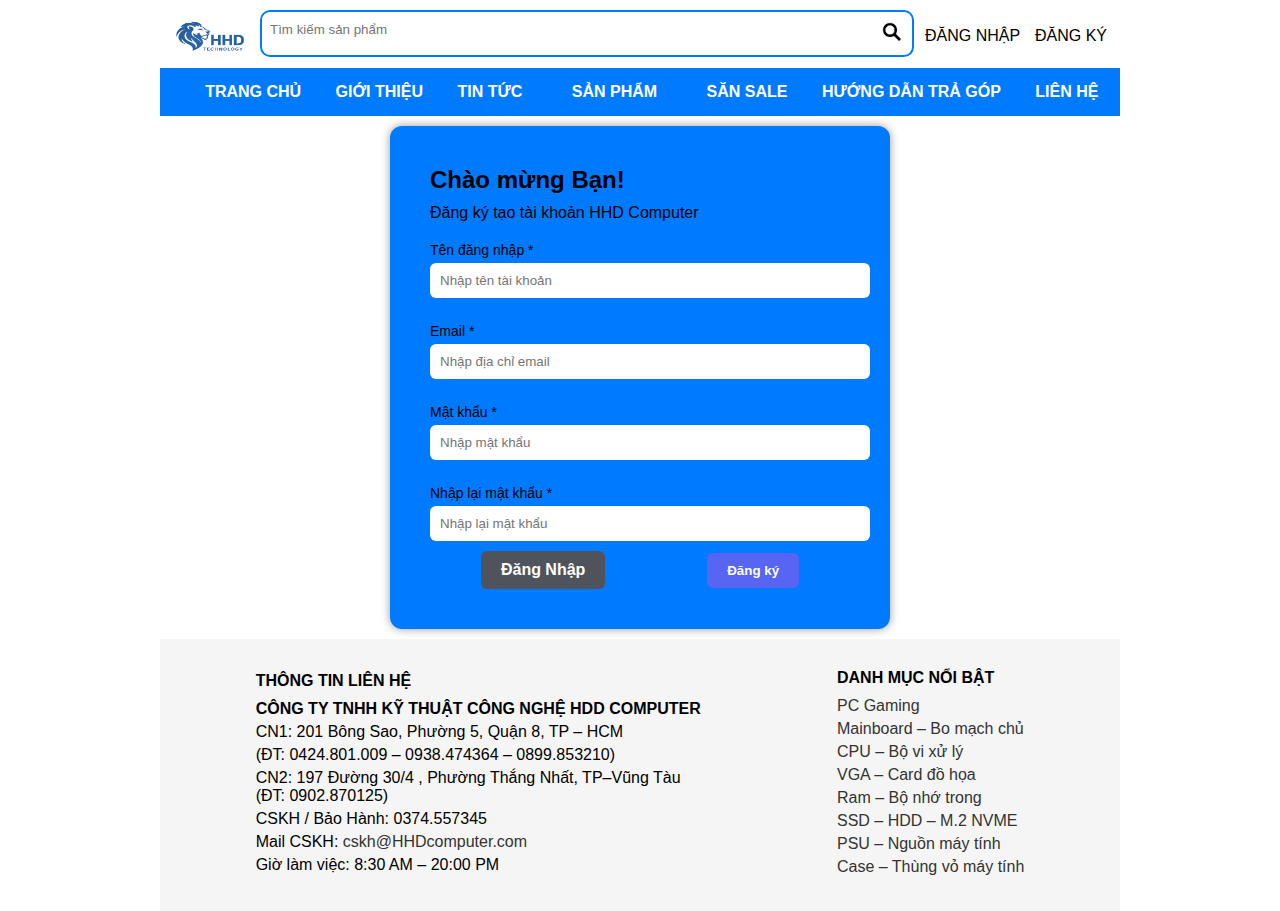
<file: dk.html>
<!doctype html>
<html>
<head>
<meta charset="utf-8">
<title>Untitled Document</title>
<link href="styles/dk.css" type="text/css" rel="stylesheet">
</head>
<body>
<div class="tong">
	<div class="dau">
<a><img src="images/d933fa84-f4b5-4c27-9db7-804129b46376_preview_rev_1.png" class="anh" height="57px" width="80px"></a>
<div class="tk">
  <input type="text" placeholder="Tìm kiếm sản phẩm">
  <button>
    <img src="images/1.png">	 
  </button>	
</div>
<div class="chudau"><a href="dn.html" class="dn">ĐĂNG NHẬP</a>
	<a href="dk.html" class="dk">ĐĂNG KÝ</a>
	</div>
</div>
<div class="chu">
	<ul>
	<li class="tc"><b><a href="index.html">TRANG CHỦ</a></b></li>
	<li><b><a href="gioithieu.html">GIỚI THIỆU </a></b></li>
	<li><b><a href="tt.html">TIN TỨC</a></b></li>
  <li class="dropdown"><b><a class="product-button">SẢN PHẨM</a></b></li>
	<li><b><a href="SS.html">SĂN SALE</a></b></li>
	<li><b><a href="hdtg.html">HƯỚNG DẪN TRẢ GÓP</a></b></li>
	<li><b><a href="lh.html">LIÊN HỆ</a></b></li>
	</ul>
	</div>
	<div class="dropdown-content">
    <a href="main.html">Mainboard - Bo mạch chủ</a>
    <a href="cpu.html">CPU - Bộ vi xử lý</a>
    <a href="ram.html">RAM - Bộ nhớ trong</a>
    <a href="vga.html">VGA - Card đồ họa</a>
    <a href="ssd.html">SSD - HDD - M.2 NVME</a>
    <a href="psu.html">PSU - Nguồn máy tính</a>
    <a href="case.html">Case - Thùng vỏ máy tính</a>
    <a href="sp.html">Màn Hình Máy Tính PC</a>
    </div>
 <div class="form-container">
    <h2>Chào mừng Bạn!</h2>
    <p>Đăng ký tạo tài khoản HHD Computer</p> 
<form action="process_registration.php" method="post">
        <div>
            <label for="username">Tên đăng nhập <span>*</span></label>
            <input type="text" id="username" name="username" placeholder="Nhập tên tài khoản" required />
        </div>
        <div>
            <label for="email">Email <span>*</span></label>
            <input type="email" id="email" name="email" placeholder="Nhập địa chỉ email" required />
        </div>
        <div>
            <label for="password">Mật khẩu <span>*</span></label>
            <input type="password" id="password" name="password" placeholder="Nhập mật khẩu" required />
        </div>
        <div>
            <label for="confirm_password">Nhập lại mật khẩu <span>*</span></label>
            <input type="password" id="confirm_password" name="confirm_password" placeholder="Nhập lại mật khẩu" required />
        </div>
        <div class="buttons">
            <a href="dn.html" class="btn back">Đăng Nhập</a>
            <button type="submit" class="btn continue">Đăng ký</button>
        </div>
        <div id="message"></div>
		 </form>
	</div>
	<div class="footer">
  <div class="footer-column">
    <h4>THÔNG TIN LIÊN HỆ</h4>
    <strong>CÔNG TY TNHH KỸ THUẬT CÔNG NGHỆ HDD COMPUTER</strong>
    <p>CN1: 201 Bông Sao, Phường 5, Quận 8, TP – HCM</p>
    <p>(ĐT: 0424.801.009 – 0938.474364 – 0899.853210)</p>
    <p>CN2: 197 Đường 30/4 , Phường Thắng Nhất, TP–Vũng Tàu (ĐT: 0902.870125)</p>
    <p>CSKH / Bảo Hành: 0374.557345</p>
    <p>Mail CSKH: <a href="mailto:cskh@thuancomputer.com">cskh@HHDcomputer.com</a></p>
    <p>Giờ làm việc: 8:30 AM – 20:00 PM</p>
  </div> 
  <div class="footer-column2">
    <h4>DANH MỤC NỔI BẬT</h4>
    <p><a href="sp.html">PC Gaming</a></p>
    <p><a href="main.html">Mainboard – Bo mạch chủ</a></p>
    <p><a href="cpu.html">CPU – Bộ vi xử lý</a></p>
    <p><a href="vga.html">VGA – Card đồ họa</a></p>
    <p><a href="ram.html">Ram – Bộ nhớ trong</a></p>
    <p><a href="ssd.html">SSD – HDD – M.2 NVME</a></p>
    <p><a href="psu.html">PSU – Nguồn máy tính</a></p>
    <p><a href="case.html">Case – Thùng vỏ máy tính</a></p>
  </div>
</div>
</div>
<script src="scripts/dk.js"></script>
</body>
</html>
</file>
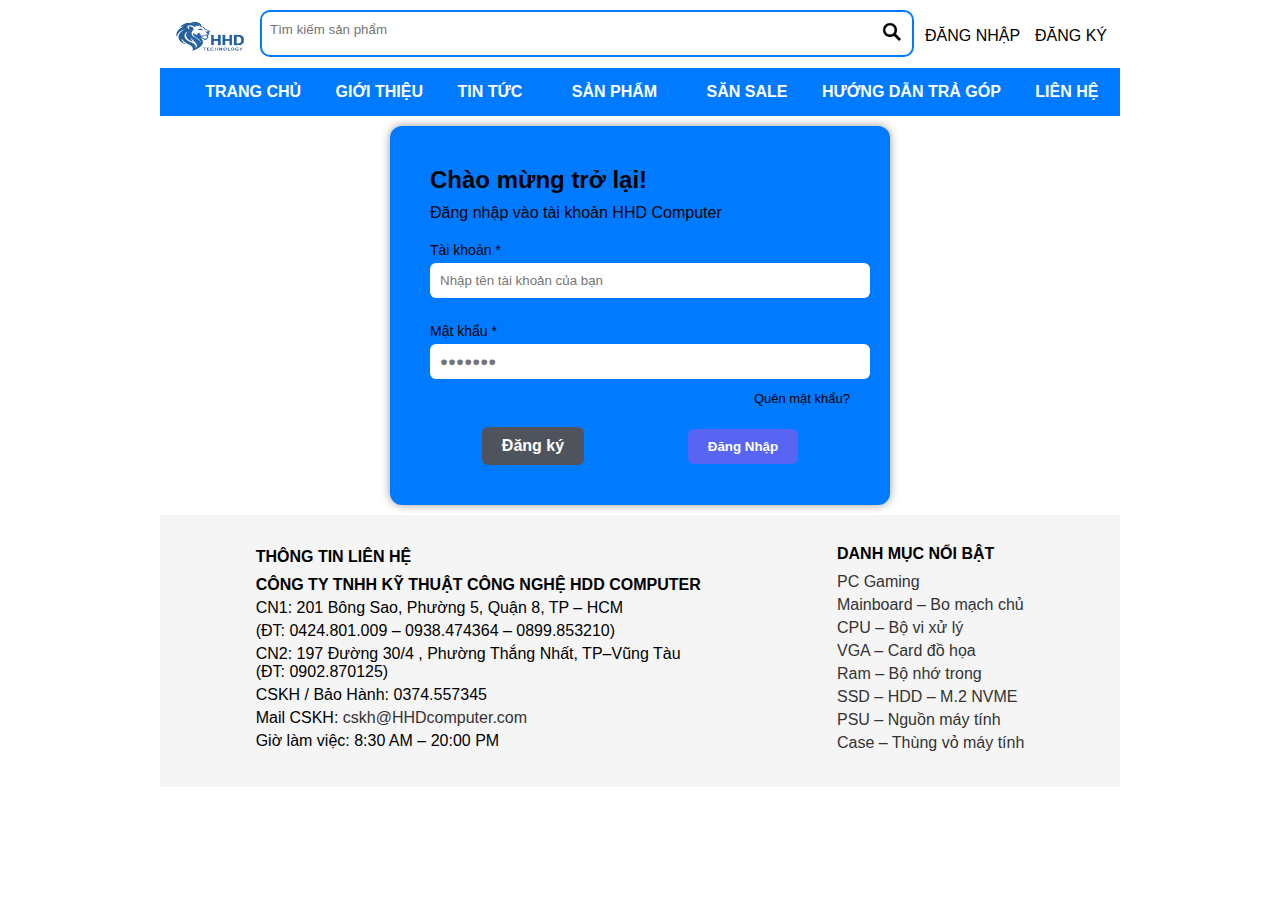
<file: dn.html>
<!doctype html>
<html>
<head>
<meta charset="utf-8">
<title>Untitled Document</title>
<link href="styles/dn.css" type="text/css" rel="stylesheet">
</head>
<body>
<div class="tong">
	<div class="dau">
<a><img src="images/d933fa84-f4b5-4c27-9db7-804129b46376_preview_rev_1.png" class="anh" height="57px" width="80px"></a>
<div class="tk">
  <input type="text" placeholder="Tìm kiếm sản phẩm">
  <button>
    <img src="images/1.png">	 
  </button>	
</div>
<div class="chudau"><a href="dn.html" class="dn">ĐĂNG NHẬP</a>
	<a href="dk.html" class="dk">ĐĂNG KÝ</a>
	</div>
</div>
<div class="chu">
	<ul>
	<li class="tc"><b><a href="index.html">TRANG CHỦ</a></b></li>
	<li><b><a href="gioithieu.html">GIỚI THIỆU </a></b></li>
	<li><b><a href="tt.html">TIN TỨC</a></b></li>
  <li class="dropdown"><b><a class="product-button">SẢN PHẨM</a></b></li>
	<li><b><a href="SS.html">SĂN SALE</a></b></li>
	<li><b><a href="hdtg.html">HƯỚNG DẪN TRẢ GÓP</a></b></li>
	<li><b><a href="lh.html">LIÊN HỆ</a></b></li>
	</ul>
	</div>
	<div class="dropdown-content">
    <a href="main.html">Mainboard - Bo mạch chủ</a>
    <a href="cpu.html">CPU - Bộ vi xử lý</a>
    <a href="ram.html">RAM - Bộ nhớ trong</a>
    <a href="vga.html">VGA - Card đồ họa</a>
    <a href="ssd.html">SSD - HDD - M.2 NVME</a>
    <a href="psu.html">PSU - Nguồn máy tính</a>
    <a href="case.html">Case - Thùng vỏ máy tính</a>
    <a href="sp.html">Màn Hình Máy Tính PC</a>
    </div>
 <div class="form-container">
    <h2>Chào mừng trở lại!</h2>
    <p>Đăng nhập vào tài khoản HHD Computer</p>
    
    <form id="loginForm">
      <label for="login">Tài khoản <span>*</span></label>
      <div class="input-group">
<input type="text" id="login" placeholder="Nhập tên tài khoản của bạn" required />
      </div>
<div class="input-groups">
      <label for="password">Mật khẩu <span>*</span></label>
      <input type="password" id="password" placeholder="●●●●●●●" required />
</div>
      <div class="actions">
        <a href="#">Quên mật khẩu?</a>
      </div>
      <div class="buttons">
        <a href="dk.html" class="btn back">Đăng ký</a>
        <button type="submit" class="btn continue">Đăng Nhập</button>		  
      </div>
	<div id="message"></div>
		
    </form>
  </div>
	<div class="footer">
  <div class="footer-column">
    <h4>THÔNG TIN LIÊN HỆ</h4>
    <strong>CÔNG TY TNHH KỸ THUẬT CÔNG NGHỆ HDD COMPUTER</strong>
    <p>CN1: 201 Bông Sao, Phường 5, Quận 8, TP – HCM</p>
    <p>(ĐT: 0424.801.009 – 0938.474364 – 0899.853210)</p>
    <p>CN2: 197 Đường 30/4 , Phường Thắng Nhất, TP–Vũng Tàu (ĐT: 0902.870125)</p>
    <p>CSKH / Bảo Hành: 0374.557345</p>
    <p>Mail CSKH: <a href="mailto:cskh@thuancomputer.com">cskh@HHDcomputer.com</a></p>
    <p>Giờ làm việc: 8:30 AM – 20:00 PM</p>
  </div> 
  <div class="footer-column2">
    <h4>DANH MỤC NỔI BẬT</h4>
    <p><a href="sp.html">PC Gaming</a></p>
    <p><a href="main.html">Mainboard – Bo mạch chủ</a></p>
    <p><a href="cpu.html">CPU – Bộ vi xử lý</a></p>
    <p><a href="vga.html">VGA – Card đồ họa</a></p>
    <p><a href="ram.html">Ram – Bộ nhớ trong</a></p>
    <p><a href="ssd.html">SSD – HDD – M.2 NVME</a></p>
    <p><a href="psu.html">PSU – Nguồn máy tính</a></p>
    <p><a href="case.html">Case – Thùng vỏ máy tính</a></p>
  </div>
</div>
</div>
<script src="scripts/dn.js"></script>
</body>
</html>
</file>
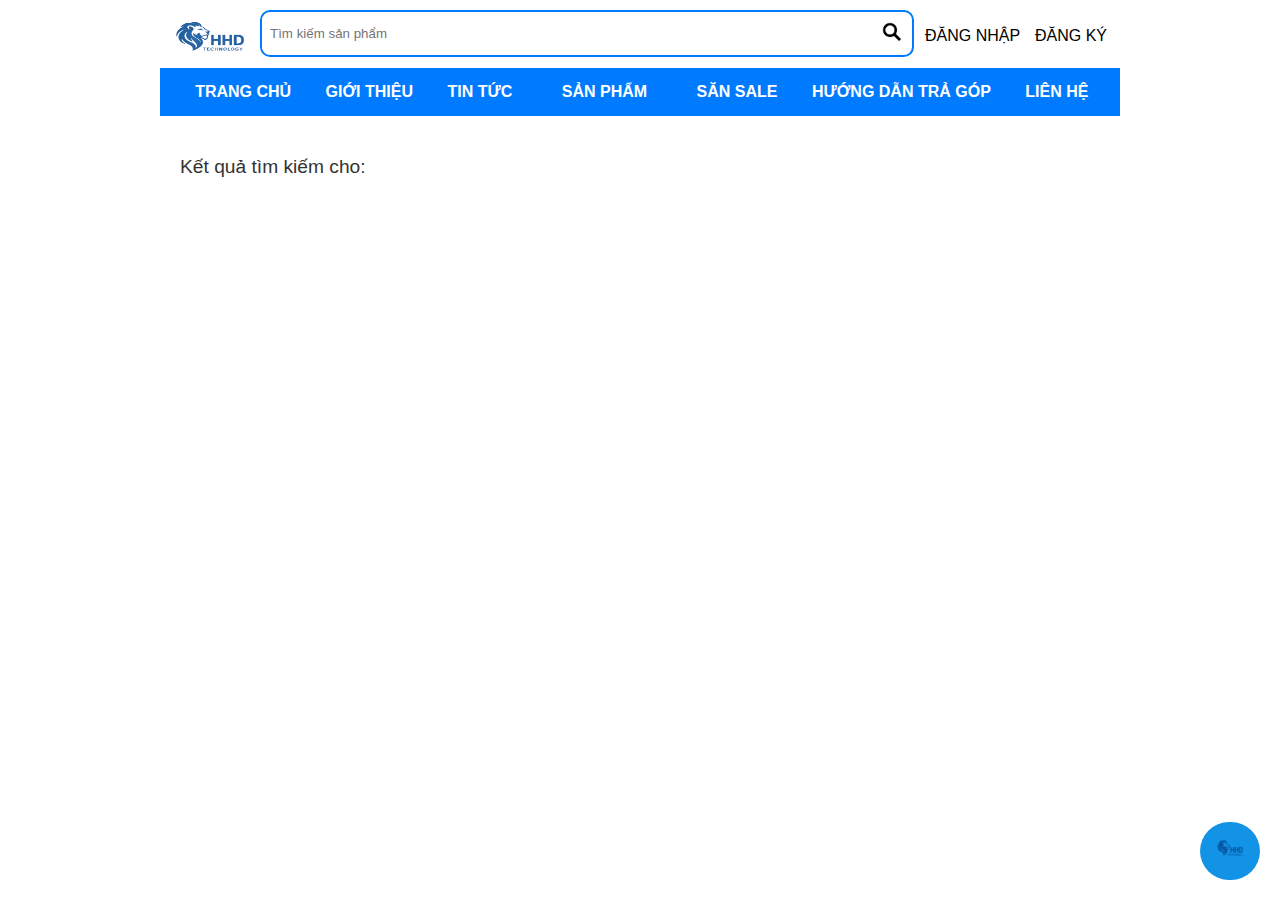
<file: ketquatimkiem.html>
<!DOCTYPE html>
<html lang="vi">
<head>
    <meta charset="UTF-8">
    <meta name="viewport" content="width=device-width, initial-scale=1.0">
<link href="styles/ketquatimkiem.css" type="text/css" rel="stylesheet">
</head>
<body>
<div class="tong">
<div class="dau">
<a><img src="images/d933fa84-f4b5-4c27-9db7-804129b46376_preview_rev_1.png" class="anh" height="57px" width="80px"></a>
<div class="tk">
  <input type="text" placeholder="Tìm kiếm sản phẩm">
  <button>
    <img src="images/1.png">	 
  </button>	
</div>
<div class="chudau"><a href="dn.html" class="dn">ĐĂNG NHẬP</a>
	<a href="dk.html" class="dk">ĐĂNG KÝ</a>
	</div>
</div>
<div class="chu">
	<ul>
	<li class="tc"><b><a href="index.html">TRANG CHỦ</a></b></li>
	<li><b><a href="gioithieu.html">GIỚI THIỆU </a></b></li>
	<li><b><a href="tt.html">TIN TỨC</a></b></li>
  <li class="dropdown"><b><a class="product-button">SẢN PHẨM</a></b></li>
	<li><b><a href="SS.html">SĂN SALE</a></b></li>
	<li><b><a href="hdtg.html">HƯỚNG DẪN TRẢ GÓP</a></b></li>
	<li><b><a href="lh.html">LIÊN HỆ</a></b></li>
	</ul>
	</div>
	<div class="dropdown-content">
    <a href="main.html">Mainboard - Bo mạch chủ</a>
    <a href="cpu.html">CPU - Bộ vi xử lý</a>
    <a href="ram.html">RAM - Bộ nhớ trong</a>
    <a href="vga.html">VGA - Card đồ họa</a>
    <a href="ssd.html">SSD - HDD - M.2 NVME</a>
    <a href="psu.html">PSU - Nguồn máy tính</a>
    <a href="case.html">Case - Thùng vỏ máy tính</a>
    <a href="sp.html">Màn Hình Máy Tính PC</a>
    </div>
<div class="search-results">
        <div class="search-term">
            Kết quả tìm kiếm cho: <span id="searchTermDisplay"></span>
        </div>
        <div id="resultsContainer"></div>
</div>
<button id="chatbot-toggle-btn"><img src="images/d933fa84-f4b5-4c27-9db7-804129b46376_preview_rev_1.png" height="30px"></button>
    <div class="chatbot-popup" id="chatbot-popup">
        <div class="chat-header">
            <span> <a href="https://www.thecodinghubs.com/" target="_blank">HDD Computer Xin chào</a></span>
			<button id="close-btn">&times;</button>
        </div>
        <div class="chat-box" id="chat-box">
			<div id="message-section">
      <div class="message" id="bot"><span id="bot-response" >Xin chào, tôi có thể giúp gì cho bạn</span></div>
    </div>
		</div>
        <div class="chat-input">
            <input type="text" id="user-input" placeholder="Gửi tin nhắn...">
            <button id="send-btn">gửi</button>
        </div>
        <div class="copyright">
            <a  href="https://www.thecodinghubs.com/" target="_blank"></a>
        </div>
</div>
</div>
<script src="scripts/ketquatimkiem.js"></script>
</body>
</html>
</file>
<file: styles/dk.css>
*{margin: auto}
body { font-family: Arial, sans-serif; }
.tong{
	width: 960px;
}
.chu ul li{
	display: inline;
	padding:15px;
}
.tc{
	margin-left: -830px;
}
.chu ul li a{
	text-decoration: none;
	color: white;
}
.chu ul 
{
	background:#007BFF;
	padding-top: 15px;
	padding-bottom: 15px;
}
.dropdown {
  position: relative; /* Để định vị tuyệt đối cho dropdown-content bên trong */
  display: inline-block; /* Hiển thị trên cùng dòng với các nút khác (nếu có) */
}
.product-button{
	margin-left: -4px;
	margin-right: -15px;
}
.product-button {
  margin-left: 0; /* Thay vì -4px */
  margin-right: 0; /* Thay vì -15px */
  padding: 15px; /* Thống nhất với các menu item khác */
  background: none; /* Loại bỏ background riêng */
  border: none;
  color: white;
  cursor: pointer;
  font-size: 16px;
  width: auto; /* Thay vì 150px cố định */
}
.dropdown-content a {
  color: black;
  padding: 12px 16px;
 text-decoration: none;
display: block; /* Hiển thị mỗi link trên một dòng */
}
.dropdown-content{
	  z-index: 999; /* Đảm bảo menu dropdown hiển thị trên các phần tử khác */
	width: 250px;
margin-left: 365px;
}
.dropdown-content a:hover {
  background-color: #ddd; /* Hiệu ứng hover khi di chuột vào từng dòng */
}

.dropdown:hover .dropdown-content {
  display: block; /* Hiển thị menu khi di chuột vào .dropdown */
}
.dropdown-content {
  display: none; /* Thiếu thuộc tính display mặc định */
  position: absolute; /* Thiếu thuộc tính position */
  background-color: #f9f9f9; /* Thiếu màu nền */
  min-width: 160px; /* Thiếu độ rộng tối thiểu */
  box-shadow: 0px 8px 16px 0px rgba(0,0,0,0.2); /* Thiếu hiệu ứng bóng đổ */
  z-index: 1;
}
.chu ul li:hover{
	background-color:#1F00A1 ;
}
.tk{
display: flex;
border: 2px solid #007bff;
border-radius: 10px;
width: 650px;
margin-left: 10px;
}

.tk input[type="text"] {
flex: 1;
padding: 8px;
border: none;
outline: none;

}
.tk button {
  background-color: transparent;
  border: none;
  padding: 10px;
  cursor: pointer;
}

.tk button img {
width: 20px;
height: 20px;
}
.anh 
{
float: left;
margin-right: 10px;
}
.dau{
	margin-bottom: 10px;
	margin: 10px;
}
.dn{
	float: left;
	margin-left: 60px;
	padding-top: 10px;
	color: black;
}
.chudau a{
	text-decoration: none;
}
.dk{
	color: black;
	margin-left: 170px;
	position: relative;
	top: -18px;
}
.chudau{
	margin-left: 695px;
	position: relative;
	top: -40px;
}
.chu{
	margin-top:-45px;
}
.form-container {
  background-color: #007BFF;
  padding: 40px;
  border-radius: 12px;
  width: 100%;
  max-width: 420px;
  box-shadow: 0 0 10px rgba(0,0,0,0.4);
margin-top: 10px;
}

h2 {
  margin-bottom: 10px;
}

p {
  margin-bottom: 20px;
  color: black;
}

label {
  display: block;
  margin: 15px 0 5px;
  font-size: 14px;
}

input, select {
  width: 100%;
  padding: 10px;
  border: none;
  border-radius: 6px;

  color: black;
  margin-bottom: 10px;
}

.input-group {
  display: flex;
  gap: 10px;
width: 440px;
}

.input-group select {
  flex: 1;
  max-width: 90px;
}

.input-group input {
  flex: 3;
color: black;
}
.input-groups input {
  flex: 3;
color: black;
}
.actions {
  text-align: right;
  margin-bottom: 20px;
}

.actions a {
  color: black;
  font-size: 13px;
  text-decoration: none;
}

.actions a:hover {
  text-decoration: underline;
}

.buttons {
  display: flex;
  justify-content: space-between;
}

.btn {
  padding: 10px 20px;
  border: none;
  border-radius: 6px;
  font-weight: bold;
  cursor: pointer;
  text-decoration: none;
  color: white;
}

.btn.back {
  background-color: #4f545c;
}

.btn.continue {
  background-color: #5865f2;
}
.btn.continue a{
	text-decoration: none;
}
.btn.back:hover {
  background-color: #5c636b;
}

.btn.continue:hover {
  background-color: #4752c4;
}
.footer {
  display: flex;
  justify-content: space-between;
  background-color: #f5f5f5;
  padding: 30px;
  margin-top: 10px;
}

.footer-column {
  width: 50%;
}

.footer h4 {
  margin-bottom: 10px;
}

.footer p {
  margin: 5px 0;
}

.footer a {
  text-decoration: none;
  color: #333;
}

.footer a:hover {
  text-decoration: underline;
}
</file>
<file: styles/dn.css>
*{margin: auto}
body { font-family: Arial, sans-serif; }
.tong{
	width: 960px;
}
.chu ul li{
	display: inline;
	padding:15px;
}
.tc{
	margin-left: -830px;
}
.chu ul li a{
	text-decoration: none;
	color: white;
}
.chu ul 
{
	background:#007BFF;
	padding-top: 15px;
	padding-bottom: 15px;
}
.dropdown {
  position: relative; /* Để định vị tuyệt đối cho dropdown-content bên trong */
  display: inline-block; /* Hiển thị trên cùng dòng với các nút khác (nếu có) */
}
.product-button{
	margin-left: -4px;
	margin-right: -15px;
}
.product-button {
  margin-left: 0; /* Thay vì -4px */
  margin-right: 0; /* Thay vì -15px */
  padding: 15px; /* Thống nhất với các menu item khác */
  background: none; /* Loại bỏ background riêng */
  border: none;
  color: white;
  cursor: pointer;
  font-size: 16px;
  width: auto; /* Thay vì 150px cố định */
}
.dropdown-content a {
  color: black;
  padding: 12px 16px;
 text-decoration: none;
display: block; /* Hiển thị mỗi link trên một dòng */
}
.dropdown-content{
	  z-index: 999; /* Đảm bảo menu dropdown hiển thị trên các phần tử khác */
	width: 250px;
margin-left: 365px;
}
.dropdown-content a:hover {
  background-color: #ddd; /* Hiệu ứng hover khi di chuột vào từng dòng */
}

.dropdown:hover .dropdown-content {
  display: block; /* Hiển thị menu khi di chuột vào .dropdown */
}
.dropdown-content {
  display: none; /* Thiếu thuộc tính display mặc định */
  position: absolute; /* Thiếu thuộc tính position */
  background-color: #f9f9f9; /* Thiếu màu nền */
  min-width: 160px; /* Thiếu độ rộng tối thiểu */
  box-shadow: 0px 8px 16px 0px rgba(0,0,0,0.2); /* Thiếu hiệu ứng bóng đổ */
  z-index: 1;
}
.chu ul li:hover{
	background-color:#1F00A1 ;
}
.tk{
display: flex;
border: 2px solid #007bff;
border-radius: 10px;
width: 650px;
margin-left: 10px;
}

.tk input[type="text"] {
flex: 1;
padding: 8px;
border: none;
outline: none;
color: black;
}
.tk button {
  background-color: transparent;
  border: none;
  padding: 10px;
  cursor: pointer;
}

.tk button img {
width: 20px;
height: 20px;
}
.anh 
{
float: left;
margin-right: 10px;
}
.dau{
	margin-bottom: 10px;
	margin: 10px;
}
.dn{
	float: left;
	margin-left: 60px;
	padding-top: 10px;
	color: black;
}
.chudau a{
	text-decoration: none;
}
.dk{
	color: black;
	margin-left: 170px;
	position: relative;
	top: -18px;
}
.chudau{
	margin-left: 695px;
	position: relative;
	top: -40px;
}
.chu{
	margin-top:-45px;
}
.form-container {
  background-color: #007BFF;
  padding: 40px;
  border-radius: 12px;
  width: 100%;
  max-width: 420px;
  box-shadow: 0 0 10px rgba(0,0,0,0.4);
margin-top: 10px;
}

h2 {
  margin-bottom: 10px;
}

p {
  margin-bottom: 20px;
  color: black;
}

label {
  display: block;
  margin: 15px 0 5px;
  font-size: 14px;
}

input, select {
  width: 100%;
  padding: 10px;
  border: none;
  border-radius: 6px;

  color: white;
  margin-bottom: 10px;
}

.input-group {
  display: flex;
  gap: 10px;
width: 440px;
}

.input-group select {
  flex: 1;
  max-width: 90px;
}

.input-group input {
  flex: 3;
color: black;
}
.input-groups input {
  flex: 3;
color: black;
}
.actions {
  text-align: right;
  margin-bottom: 20px;
}

.actions a {
  color: black;
  font-size: 13px;
  text-decoration: none;
}

.actions a:hover {
  text-decoration: underline;
}

.buttons {
  display: flex;
  justify-content: space-between;
}

.btn {
  padding: 10px 20px;
  border: none;
  border-radius: 6px;
  font-weight: bold;
  cursor: pointer;
  text-decoration: none;
  color: white;
}

.btn.back {
  background-color: #4f545c;
}

.btn.continue {
  background-color: #5865f2;
}

.btn.back:hover {
  background-color: #5c636b;
}

.btn.continue:hover {
  background-color: #4752c4;
}
.footer {
  display: flex;
  justify-content: space-between;
  background-color: #f5f5f5;
  padding: 30px;
  margin-top: 10px;
}

.footer-column {
  width: 50%;
}

.footer h4 {
  margin-bottom: 10px;
}

.footer p {
  margin: 5px 0;
}

.footer a {
  text-decoration: none;
  color: #333;
}

.footer a:hover {
  text-decoration: underline;
}
</file>
<file: styles/ketquatimkiem.css>
.search-results {
            max-width: 1200px;
            margin: 20px auto;
            padding: 20px;
        }
        .search-term {
            font-size: 1.2em;
            margin-bottom: 20px;
            color: #333;
        }
        .result-item {
            margin-bottom: 20px;
            padding: 15px;
            border: 1px solid #ddd;
            border-radius: 5px;
            transition: all 0.3s ease;
        }
        .result-item:hover {
            box-shadow: 0 2px 5px rgba(0,0,0,0.1);
        }
        .result-item h3 {
            margin: 0 0 10px 0;
            color: #2c3e50;
        }
        .result-item a {
            text-decoration: none;
            color: inherit;
        }
        .result-item p {
            margin: 0;
            color: #666;
        }
        .no-results {
            text-align: center;
            color: #666;
            padding: 50px 0;
        }
*{margin: auto}
body { font-family: Arial, sans-serif; }
.tong{
	width: 960px;
}

.chu ul li a{
	text-decoration: none;
	color: white;
}
.chu ul 
{
	background:#007BFF;
	padding-top: 15px;
	padding-bottom: 15px;
}
.chu ul li:hover{
	background-color:#1F00A1 ;
}
.chu ul li{
	display: inline;
	padding:15px;
}
.tk{
display: flex;
border: 2px solid #007bff;
border-radius: 10px;
width: 650px;
margin-left: 10px;
}

.tk input[type="text"] {
flex: 1;
padding: 8px;
border: none;
outline: none;

}
.tk button {
  background-color: transparent;
  border: none;
  padding: 10px;
  cursor: pointer;
}

.tk button img {
width: 20px;
height: 20px;
}
.anh 
{
float: left;
margin-right: 10px;
}
.dau{
	margin-bottom: 10px;
	margin: 10px;
}
.dn{
	float: left;
	margin-left: 60px;
	padding-top: 10px;
	color: black;
}
.chudau a{
	text-decoration: none;
}
.dk{
	color: black;
	margin-left: 170px;
	position: relative;
	top: -18px;
}
.tc{
	margin-left: -840px;
}
.chudau{
	margin-left: 695px;
	position: relative;
	top: -40px;
}
.chu{
	margin-top:-45px;
}
.dropdown {
  position: relative; /* Để định vị tuyệt đối cho dropdown-content bên trong */
  display: inline-block; /* Hiển thị trên cùng dòng với các nút khác (nếu có) */
}
.product-button{
	margin-left: -4px;
	margin-right: -15px;
}
.product-button {
  margin-left: 0; /* Thay vì -4px */
  margin-right: 0; /* Thay vì -15px */
  padding: 15px; /* Thống nhất với các menu item khác */
  background: none; /* Loại bỏ background riêng */
  border: none;
  color: white;
  cursor: pointer;
  font-size: 16px;
  width: auto; /* Thay vì 150px cố định */
}
.dropdown-content a {
  color: black;
  padding: 12px 16px;
 text-decoration: none;
display: block; /* Hiển thị mỗi link trên một dòng */
}
.dropdown-content{
	  z-index: 999; /* Đảm bảo menu dropdown hiển thị trên các phần tử khác */
	width: 250px;
margin-left: 365px;
}
.dropdown-content a:hover {
  background-color: #ddd; /* Hiệu ứng hover khi di chuột vào từng dòng */
}

.dropdown:hover .dropdown-content {
  display: block; /* Hiển thị menu khi di chuột vào .dropdown */
}
.VGA{
	background:#007BFF;
	padding-top: 7px;
	padding-bottom: 1px;
	margin-left: -10px;
	margin-bottom: 300px;
}
.VGA h3
{
	margin-left: 10px;
	color: white;
}
.PSU{
	background:#007BFF;
	padding-top: 7px;
	padding-bottom: 1px;
	margin-left: -10px;
	margin-bottom: 300px;
}
.PSU h3
{
	margin-left: 10px;
	color: white;
}
.MANHINH{
	background:#007BFF;
	padding-top: 7px;
	padding-bottom: 1px;
	margin-left: -10px;
	margin-bottom: 300px;
}
.MANHINH h3
{
	margin-left: 10px;
	color: white;
}.QUAT{
	background:#007BFF;
	padding-top: 7px;
	padding-bottom: 1px;
	margin-left: -10px;
	margin-bottom: 300px;
}
.QUAT h3
{
	margin-left: 10px;
	color: white;
}
.CASE{
	background:#007BFF;
	padding-top: 7px;
	padding-bottom: 1px;
	margin-left: -10px;
	margin-bottom: 300px;
}
.CASE h3
{
	margin-left: 10px;
	color: white;
}
.GAMING{
	background:#007BFF;
	padding-top: 7px;
	padding-bottom: 1px;
	margin-left: -10px;
	margin-bottom: 300px;
}
.GAMING h3
{
	margin-left: 10px;
	color: white;
}
.footer {
  display: flex;
  justify-content: space-between;
  background-color: #f5f5f5;
  padding: 30px;
}

.footer-column {
  width: 45%;
}

.footer h4 {
  margin-bottom: 10px;
}

.footer p {
  margin: 5px 0;
}

.footer a {
  text-decoration: none;
  color: #333;
}

.footer a:hover {
  text-decoration: underline;
}
.button{
	color: red;
	background: yellow;
	border-radius: 3px;
	border: 1px solid #FF6700;
	box-shadow: 5px 5px 0px 0px #FF6700;
	margin-left: 300px;
	margin-top: 20px;
}

.chat-header a{
    text-decoration:none;
    color: white;
}

.copyright{
    font-size:12px;
    text-align: center;
}

.copyright a {
    text-decoration:none;
    color: #343c41;
}

#chatbot-toggle-btn {
    position: fixed;
    bottom: 20px;
    right: 20px;
    padding: 12px 15px;
    border: none;
    background-color: #1393E6;
    color: #fff;
    border-radius: 30px;
    font-size: 16px;
    cursor: pointer;
    transition: all 0.3s ease;
    z-index: 1001; /* Ensure the button is above the chatbot popup */
}

#chatbot-toggle-btn:hover {
    background-color: #1393E6;
}

.chatbot-popup {
    display: none;
    position: fixed;
    bottom: 90px;
    right: 20px;
    background-color: #fff;
    border-radius: 15px;
    box-shadow: 0 2px 5px rgba(0, 0, 0, 0.2);
    width: 350px;
    max-width: 90%;
    z-index: 1000;
}

.chat-header {
    background-color: #1393E6;
    color: #fff;
    padding: 15px 20px;
    border-top-left-radius: 15px;
    border-top-right-radius: 15px;
    display: flex;
    justify-content: space-between;
    align-items: center;
}

#close-btn {
    background-color: transparent;
    border: none;
    color: #fff;
    font-size: 20px;
    cursor: pointer;
}

.chat-box {
    max-height: 450px;
    overflow-y: auto;
    padding: 15px 20px;
}

.chat-input {
    display: flex;
    align-items: center;
    padding: 10px 20px;
    border-top: 1px solid #ddd;
}

#user-input {
    font-family:"Times New Roman";
    flex: 1;
    padding: 10px;
    border: 1px solid #ddd;
    border-radius: 12px;
    outline: none;
}

#send-btn {
    font-family:  "Times New Roman";
    padding: 10px 20px;
    border: none;
    background-color: #1393E6;
    color: #fff;
    border-radius: 12px;
    margin-left: 10px;
    cursor: pointer;
    transition: background-color 0.3s ease;
}

#send-btn:hover {
    background-color: #1393E6;
}

.user-message {
    background-color: #f3f3f3;
    color: #333;
    padding: 14px;
    border-radius: 15px;
    margin-bottom: 15px;
    margin-top: 15px;
    margin-left: 10px; /* Push user message to the left */
    position: relative;
    display: flex;
    align-items: center;
    flex-direction: row-reverse; /* Move user message to the right */
}

.user-message::before {
    content: "\1F468"; /* Man emoji */
    position: absolute;
    bottom: -17px;
    right: -20px;
    margin-bottom: 7px;
    font-size: 20px;
    background-color: #1087FF;
    color: #fff;
    border-radius: 50%;
    width: 30px;
    height: 30px;
    display: flex;
    justify-content: center;
    align-items: center;
    box-shadow: 0 0 5px rgba(0, 0, 0, 0.3);
}

.bot-message {
    background-color: #1087FF;
    color: #fff;
    padding: 14px;
    border-radius: 15px;
    margin-bottom: 10px;
    margin-top: 15px;
    align-self: flex-start; /* Move bot message to the left */
    margin-right: 10px; /* Push bot message to the right */
    position: relative;
    display: flex;
    align-items: center;
    flex-direction: column; /* Adjust for button placement */
}

.bot-message::before {
    content: "\1F916"; /* Robot emoji */
    position: absolute;
    bottom: -17px;
    left: -14px;
    margin-bottom: 4px;
    font-size: 20px;
    background-color: #1393E6;
    color: #fff;
    border-radius: 50%;
    width: 30px;
    height: 30px;
    display: flex;
    justify-content: center;
    align-items: center;
    box-shadow: 0 0 5px rgba(0, 0, 0, 0.3);
}

.button-container {
    display: flex;
    justify-content: space-around;
    margin-top: 10px;
}

.button-container button {
    padding: 10px 50px;
    border: none;
    background-color: #1393E6;
    color: #fff;
    border-radius: 10px;
    cursor: pointer;
    transition: background-color 0.3s ease;
}

.button-container button:hover {
    background-color: #0074CC;
}
#bot{
	width: 300px;
	height: 30px;
	color: white;
	border-radius: 15px;
	content: "\1F916"; /* Robot emoji */
	font-size: 16px;
    background-color: #1393E6;
	text-align: center;
	padding-top: 12px;
	 align-self: flex-start; /* Move bot message to the left */
    margin-right: 10px; /* Push bot message to the right */
	 flex-direction: column; /* Adjust for button placement */
	 justify-content: center;
    align-items: center;
}
.dropdown-content {
  display: none; /* Thiếu thuộc tính display mặc định */
  position: absolute; /* Thiếu thuộc tính position */
  background-color: #f9f9f9; /* Thiếu màu nền */
  min-width: 160px; /* Thiếu độ rộng tối thiểu */
  box-shadow: 0px 8px 16px 0px rgba(0,0,0,0.2); /* Thiếu hiệu ứng bóng đổ */
  z-index: 1;
}
</file>
